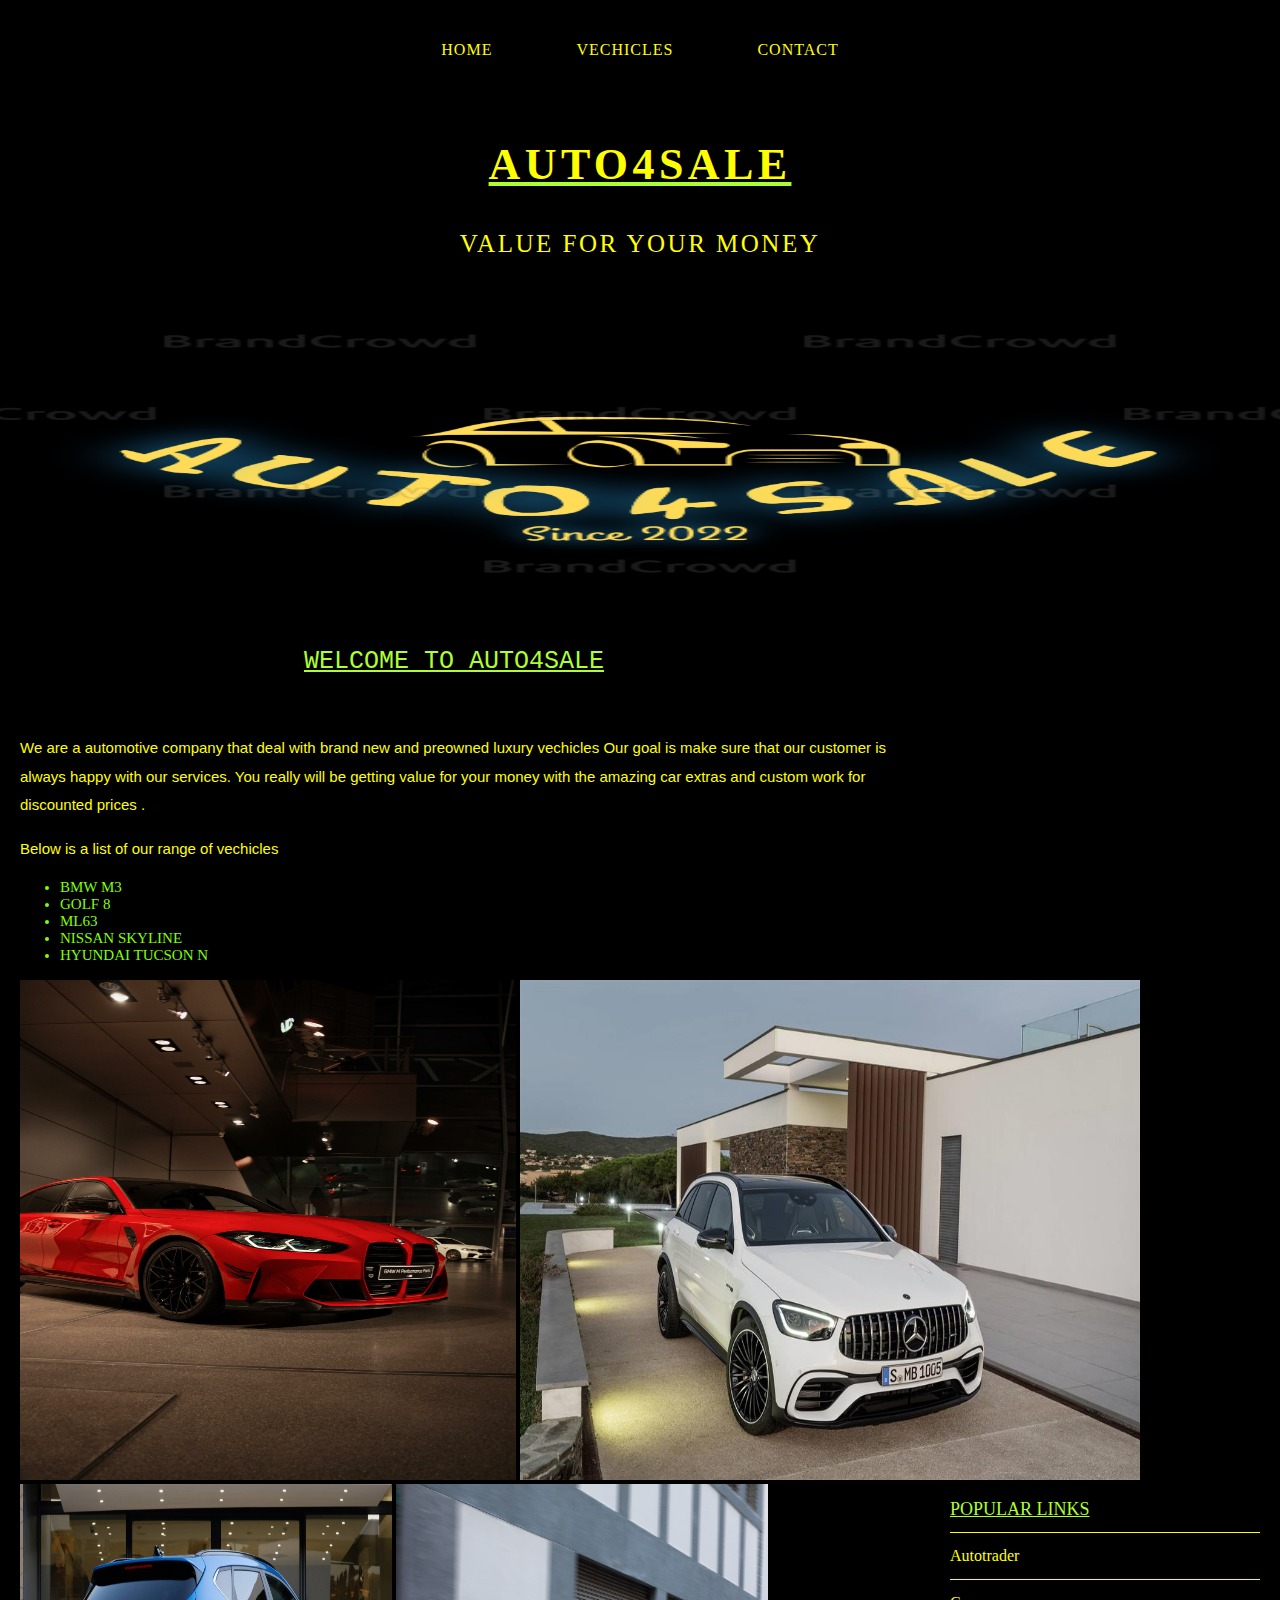
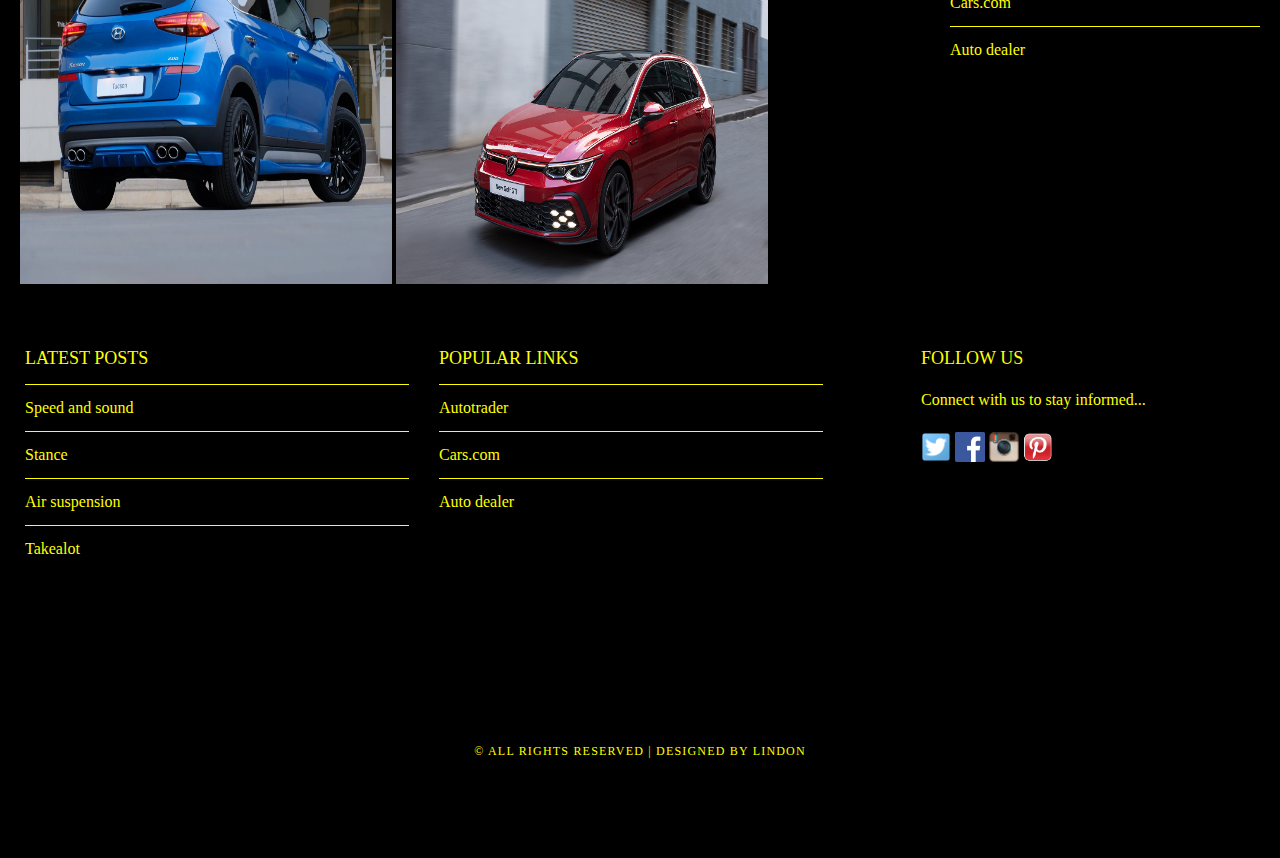
<file: index.html>
<!DOCTYPE html>
<html>
    <head>
        <title>AUTO4SALE</title>
        <link rel="stylesheet" href="style.css"/>
    </head>

    <body>
        <div id="menu">
            <ul>
                <li><a href="#">Home </a></li>
                <li><a href="vechicles.html">Vechicles </a></li>
                <li><a href="contact.html">Contact </a></li>
            </ul>
        </div>

        <div id="header">
            <h1>AUTO4SALE</h1>
            <p>VALUE FOR YOUR MONEY</p>
        </div>
        <div id="banner">
            <img src="images/logo.png">
        </div>

        <div id="page">

            <div id="content">
                <h3>WELCOME TO AUTO4SALE</h3>
                <br>
                <p>We are a automotive company that deal with brand new and preowned luxury vechicles
                Our goal is make sure that our customer is always happy with our services.
                You really will be getting value for your money with the amazing car extras and custom work for 
                discounted prices .</p> 
                <p>Below is a list of our range of vechicles</p>
                <ul>
                    <li>BMW M3</li>
                    <li>GOLF 8</li>
                    <li>ML63</li>
                    <li>NISSAN SKYLINE</li>
                    <li>HYUNDAI TUCSON N</li>
                </ul>
            </div>
            <img src="images/m3.jpg" width="40%" height="500px">
            <img src="images/ml63.jpg" width="50%" height="500px">
            <img src="images/tucson.jpeg" width="30%" height="400px">
            <img src="images/Golf-8-GTI.jpg" width="30%"height="400px">
            <div id="sidebar">
                <h2>Popular Links</h2>
                <ul class="styled">
                    <li><a href="https://www.autotrader.co.za/">Autotrader</a></li>
                    <li><a href="https://www.cars.co.za/">Cars.com</a></li>
                    <li><a href="https://www.autodealer.co.za/">Auto dealer</a></li>
                    </ul>
            </div>
        </div>

        <div id="footer">
            <div id="box1">
                <h2>Latest Posts</h2>
                <ul class="styled">
                    <li><a href="https://i.prcdn.co/img?regionKey=pNY%2F%2FwEdc6YPRLCzP39J1w%3D%3D">Speed and sound</a></li>
                    <li><a href="https://en.wikipedia.org/wiki/Stance_(vehicle)">Stance</a></li>
                    <li><a href="https://en.wikipedia.org/wiki/Air_suspension">Air suspension</a></li>
                    <li><a href="https://www.takealot.com/pool-garden/auto">Takealot</a></li>
                    </ul>
            </div>
            <div id="box2">
                <h2>Popular Links</h2>
                <ul class="styled">
                    <li><a href="https://www.autotrader.co.za/">Autotrader</a></li>
                    <li><a href="https://www.cars.co.za/">Cars.com</a></li>
                    <li><a href="https://www.autodealer.co.za/">Auto dealer</a></li>
                    </ul>
            </div>
            <div id="box3">
                <h2>Follow Us</h2>
                <p>Connect with us to stay informed...</p>
                <a href="#"><img src="images/twitter.png" height="30"/></a>
                <a href="#"><img src="images/facebook.png" height="30"/></a>
                <a href="#"><img src="images/instagram.png" height="30"/></a>
                <a href="#"><img src="images/pinterest.png" height="30"/></a>
            </div>
        </div>
        <div id="copyright">
            <p> &copy; All Rights Reserved | Designed by Lindon</p>
        </div>

    </body>

</html>
</file>
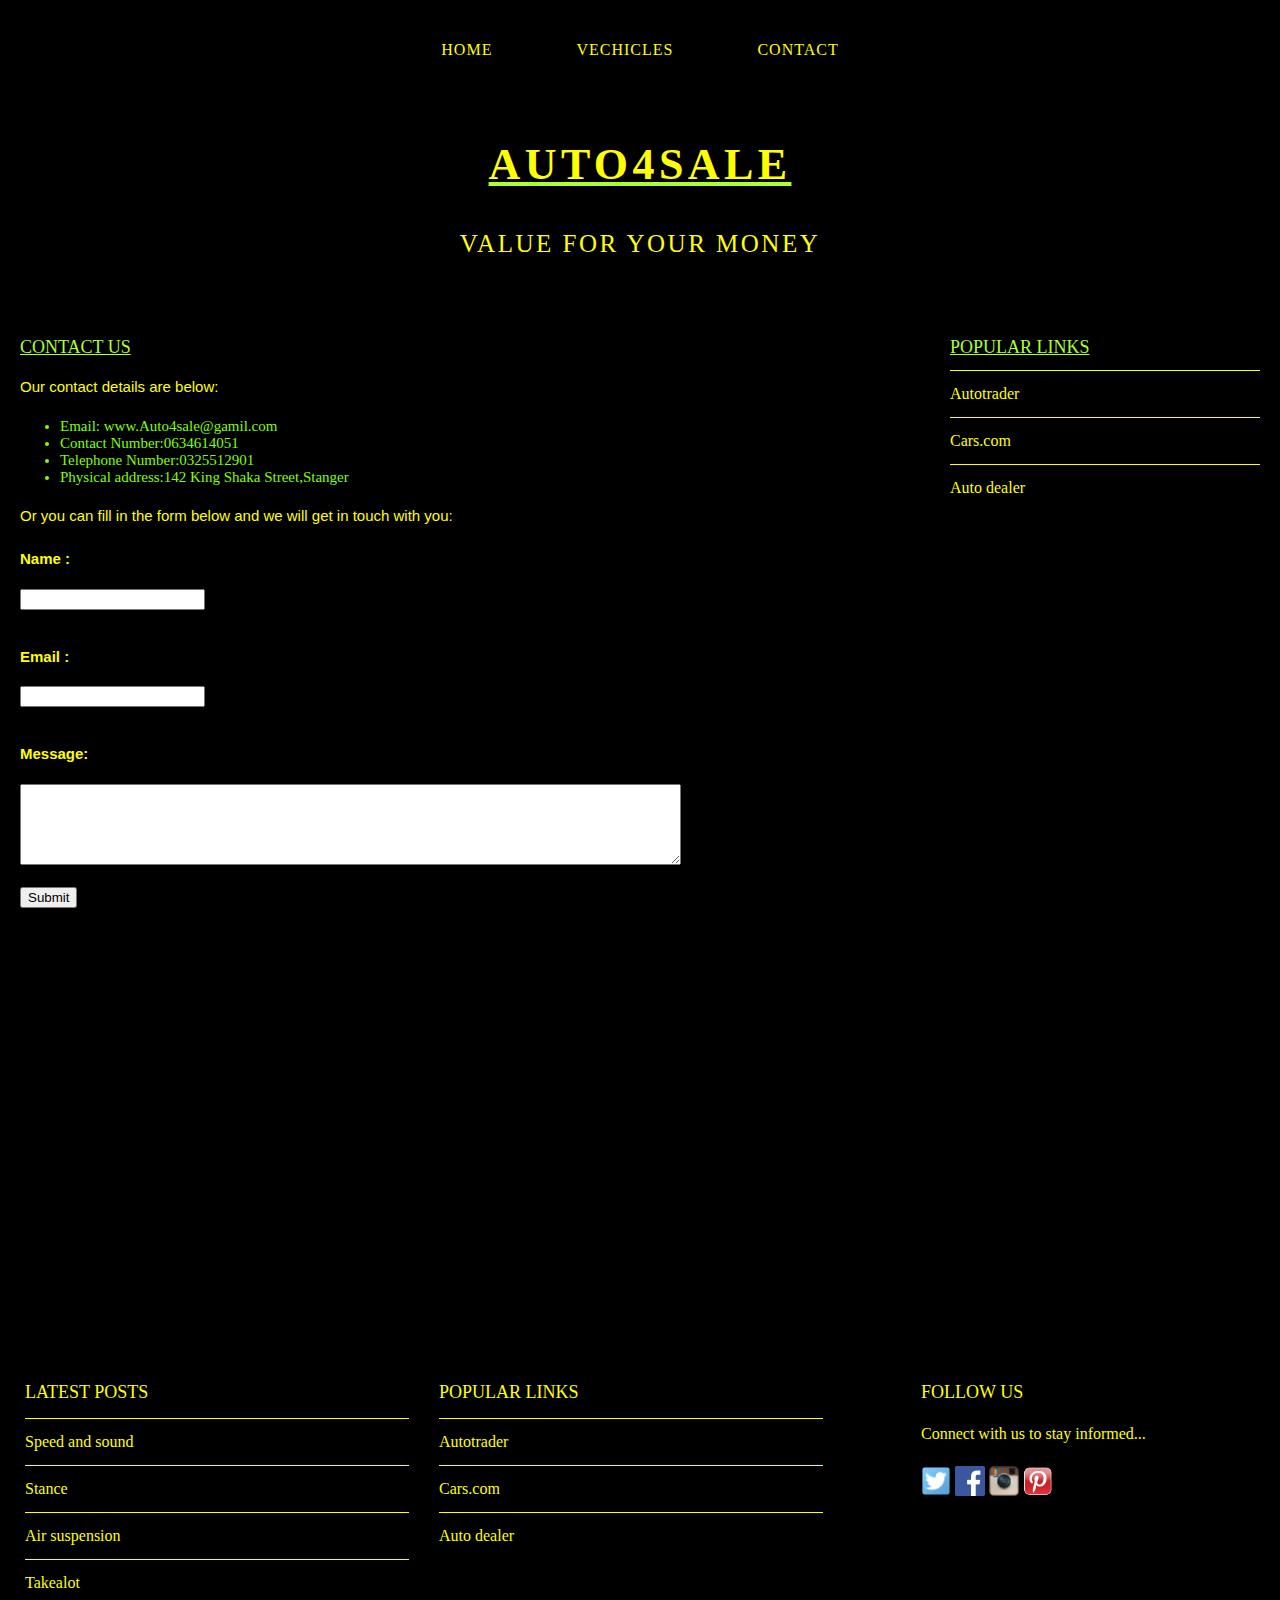
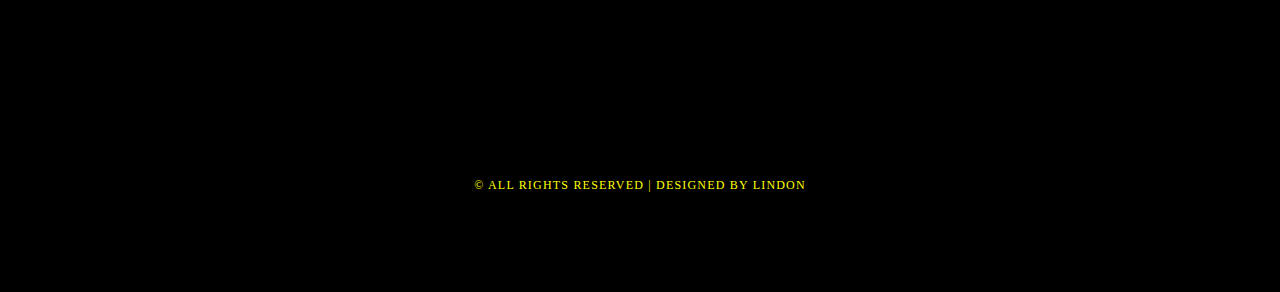
<file: contact.html>
<!DOCTYPE html>
<html>
    <head>
        <title>AUTO4SALE</title>
        <link rel="stylesheet" href="style.css"/>
    </head>

    <body>
        <div id="menu">
            <ul>
                <li><a href="index.html">Home </a></li>
                <li><a href="vechicles.html">Vechicles </a></li>
                <li><a href="#">Contact </a></li>
            </ul>
        </div>

        <div id="header">
            <h1>AUTO4SALE</h1>
            <p>VALUE FOR YOUR MONEY</p>
        </div>

        <div id="page">

            <div id="content">
                <h2>Contact us</h2>
                <p>Our contact details are below:</p>
                    <ul class="style1">
                    <li><b>Email:</b> www.Auto4sale@gamil.com</li>
                    <li><b>Contact Number:</b>0634614051 </li>
                    <li><b>Telephone Number:</b>0325512901</li>
                    <li><b>Physical address:</b>142 King Shaka Street,Stanger</li>
                    </ul>

                    <p>Or you can fill in the form below and we will get in touch with you:</p>
                    <form>
                    <p><b>Name     :</b></p> <input type="text" /><br/><br/>
                    <p><b>Email     :</b></p> <input type="email" /><br/><br/>
                    <p><b>Message: </b></p><textarea cols="80" rows="5"></textarea><br/><br/>
                    <input type="submit" value="Submit"/>
                    </form>
            </div>
            <div id="sidebar">
                <h2>Popular Links</h2>
                <ul class="styled">
                    <li><a href="https://www.autotrader.co.za/">Autotrader</a></li>
                    <li><a href="https://www.cars.co.za/">Cars.com</a></li>
                    <li><a href="https://www.autodealer.co.za/">Auto dealer</a></li>
                    </ul>
            </div>
        </div>

        <div id="footer">
            <div id="box1">
                <h2>Latest Posts</h2>
                <ul class="styled">
                    <li><a href="https://i.prcdn.co/img?regionKey=pNY%2F%2FwEdc6YPRLCzP39J1w%3D%3D">Speed and sound</a></li>
                    <li><a href="https://en.wikipedia.org/wiki/Stance_(vehicle)">Stance</a></li>
                    <li><a href="https://en.wikipedia.org/wiki/Air_suspension">Air suspension</a></li>
                    <li><a href="https://www.takealot.com/pool-garden/auto">Takealot</a></li>
                    </ul>
            </div>
            <div id="box2">
                <h2>Popular Links</h2>
                <ul class="styled">
                    <li><a href="https://www.autotrader.co.za/">Autotrader</a></li>
                    <li><a href="https://www.cars.co.za/">Cars.com</a></li>
                    <li><a href="https://www.autodealer.co.za/">Auto dealer</a></li>
                    </ul>
            </div>
            <div id="box3">
                <h2>Follow Us</h2>
                <p>Connect with us to stay informed...</p>
                <a href="#"><img src="images/twitter.png" height="30"/></a>
                <a href="#"><img src="images/facebook.png" height="30"/></a>
                <a href="#"><img src="images/instagram.png" height="30"/></a>
                <a href="#"><img src="images/pinterest.png" height="30"/></a>
            </div>
        </div>
        <div id="copyright">
            <p> &copy; All Rights Reserved | Designed by LINDON</p>
        </div>

    </body>

</html>
</file>
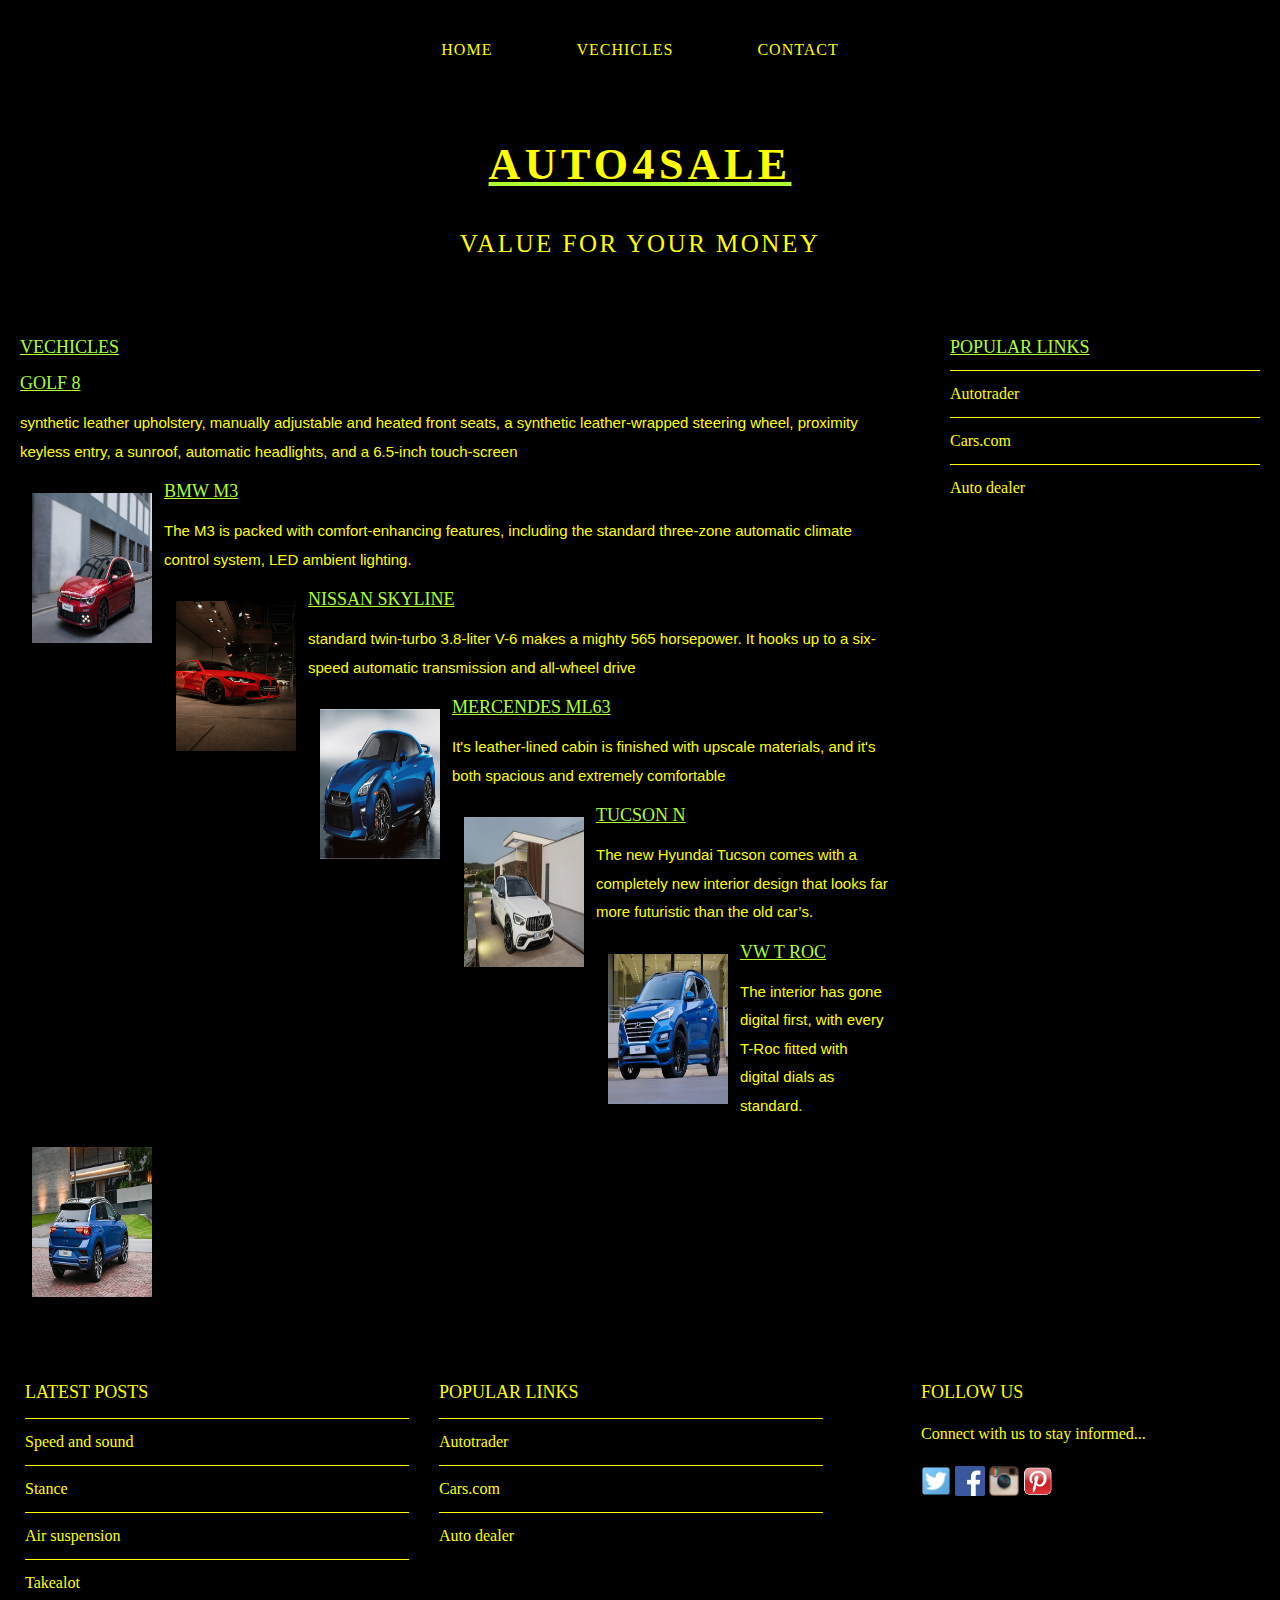
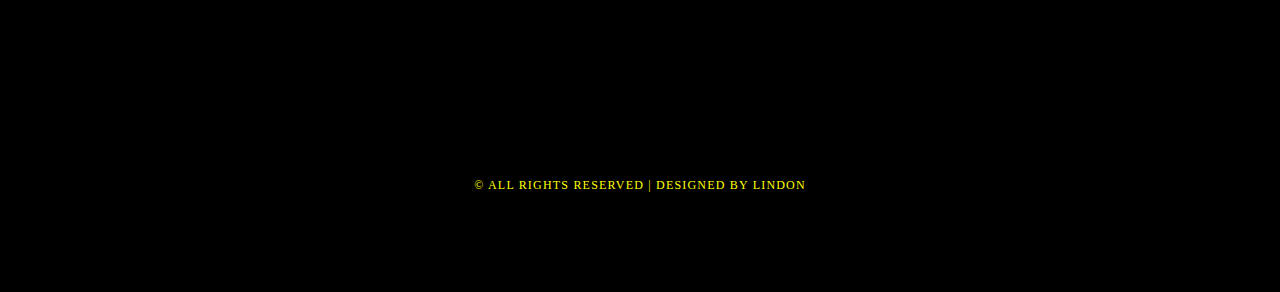
<file: vechicles.html>
<!DOCTYPE html>
<html>
    <head>
        <title>Travel the world</title>
        <link rel="stylesheet" href="style.css"/>
    </head>

    <body>
        <div id="menu">
            <ul>
                <li><a href="index.html">Home </a></li>
                <li><a href="#">Vechicles </a></li>
                <li><a href="contact.html">Contact </a></li>
            </ul>
        </div>

        <div id="header">
            <h1>AUTO4SALE</h1>
            <p>VALUE FOR YOUR MONEY</p>
        </div>

        <div id="page">

            <div id="content">
                <h2>VECHICLES</h2>
                <div id="Gallery">
                       <h2>GOLF 8</h2>
                       <p>synthetic leather upholstery, manually adjustable and heated front seats, 
                        a synthetic leather-wrapped steering wheel, proximity keyless entry, a sunroof,
                        automatic headlights, and a 6.5-inch touch-screen</p>
                    <img src="images/Golf-8-GTI.jpg">
                        <h2>BMW M3</h2>
                        <p>The M3 is packed with comfort-enhancing features, including the standard three-zone
                           automatic climate control system, LED ambient lighting. </p>
                         <img src="images/m3.jpg">
                         <h2>NISSAN SKYLINE</h2>
                         <p>standard twin-turbo 3.8-liter V-6 makes a mighty 565 horsepower. 
                            It hooks up to a six-speed automatic transmission and all-wheel drive </p>
                          <img src="images/Skyline.jpg">
                          <h2>MERCENDES ML63</h2>
                         <p>It's leather-lined cabin is finished with upscale materials, and it's both
                            spacious and extremely comfortable </p>
                          <img src="images/ml63.jpg">
                          <h2>TUCSON N</h2>
                          <p>The new Hyundai Tucson comes with a completely new interior design that 
                              looks far more futuristic than the old car’s.</p>
                           <img src="images/TUCSON 1.jpg">
                           <h2>VW T ROC</h2>
                          <p>The interior has gone digital first, with every T-Roc fitted with digital dials as standard. </p>
                           <img src="images/t-roc.webp">
                </div>
            </div>
            <div id="sidebar">
                <h2>Popular Links</h2>
                <ul class="styled">
                    <li><a href="https://www.autotrader.co.za/">Autotrader</a></li>
                    <li><a href="https://www.cars.co.za/">Cars.com</a></li>
                    <li><a href="https://www.autodealer.co.za/">Auto dealer</a></li>
                    </ul>
            </div>
        </div>

        <div id="footer">
            <div id="box1">
                <h2>Latest Posts</h2>
                <ul class="styled">
                    <li><a href="https://i.prcdn.co/img?regionKey=pNY%2F%2FwEdc6YPRLCzP39J1w%3D%3D">Speed and sound</a></li>
                    <li><a href="https://en.wikipedia.org/wiki/Stance_(vehicle)">Stance</a></li>
                    <li><a href="https://en.wikipedia.org/wiki/Air_suspension">Air suspension</a></li>
                    <li><a href="https://www.takealot.com/pool-garden/auto">Takealot</a></li>
                    </ul>
            </div>
            <div id="box2">
                <h2>Popular Links</h2>
                <ul class="styled">
                    <li><a href="https://www.autotrader.co.za/">Autotrader</a></li>
                    <li><a href="https://www.cars.co.za/">Cars.com</a></li>
                    <li><a href="https://www.autodealer.co.za/">Auto dealer</a></li>
                    </ul>
            </div>
            <div id="box3">
                <h2>Follow Us</h2>
                <p>Connect with us to stay informed...</p>
                <a href="www.twitter.com"><img src="images/twitter.png" height="30"/></a>
                <a href="www.facebook.com"><img src="images/facebook.png" height="30"/></a>
                <a href="www.instagram.com"><img src="images/instagram.png" height="30"/></a>
                <a href="www.pinterest.com  "><img src="images/pinterest.png" height="30"/></a>
            </div>
        </div>
        <div id="copyright">
            <p> &copy; All Rights Reserved | Designed by Lindon</p>
        </div>

    </body>

</html>
</file>
<file: style.css>
/* ************************************************************************************** */
/* Universal styles                                                                       */
/* ************************************************************************************** */   
body{
    margin: 0;
    padding: 0;
    background-color: #ffffff;
    font-family:'Times New Roman', Times, serif
    font-size: 16px;
    font-weight: 400;
    color: #363636;
}

p{
    line-height: 190%;

}

a{
    text-decoration: none;
    color:yellow;
}
/* ************************************************************************************** */
/* menu                                                                                   */
/* ************************************************************************************** */ 
#menu{
    background-color: black;
    height: 100px;
}

#menu ul{
    margin: 0;
    padding: 0;
    list-style-type: none;
    text-align: center;
}

#menu li{
    display: inline-block;
}

#menu a{
    letter-spacing: 1px;
    text-decoration: none;
    text-align: center;
    text-transform: uppercase;
    font-size: 16px;
    line-height: 100px;
    color:yellow;

    padding: 0 40px;
    border: none;
    display: block;

}
menu a:hover{
    background-color: #1abc9c;
}
/* ******************************************************* ******************************* */
/* Header                                                                                   */
/* ************************************************************************************** */

#header{
    padding: 10px 0px 10px 0px;
    background-color: black;
    text-align: center;
}
#header h1{
    letter-spacing: 0.1em;
    font-size: 44px;
    font-family:Cambria, Cochin, Georgia, Times, 'Times New Roman', serif;
    color:yellow;
    text-decoration:underline greenyellow;
}
#header p{
    letter-spacing: 0.1em;
    color:yellow;
    font-size: 25px;
    font-family: fantasy;
}
/* ******************************************************* ******************************* */
/* Banner                                                                                   */
/* ************************************************************************************** */
#banner{
    height: 300px;

}
#banner img{
    width: 100%;
    height: 300px;
}

/* ******************************************************* ******************************* */
/* Page                                                                                   */
/* ************************************************************************************* */

#page{
    min-height: 1000px;
    padding: 20px;
    background-color: black;
}
#page h2{
    margin-bottom: 12px;
    text-transform: uppercase;
    font-weight: 400;
    font-size: 18px;
    color:greenyellow;
    text-decoration: underline;
}
/* CONTENT */

#content{
    float: left;
    width: 70%;
}
#content h3{
    text-decoration: underline;
    text-align: center;
    font-family: monospace;
    font-weight: 300;
    font-size: 25px;
    color:greenyellow;
}
#content p{
    font-family: 'Gill Sans', 'Gill Sans MT', Calibri, 'Trebuchet MS', sans-serif;
    font-size: 15px;
    color: yellow;
}
#content img{
    width: 100%;
    height: 150px;
    float:left;
}
#content li{
    font-family: Georgia, 'Times New Roman', Times, serif;
    font-weight: 200;
    font-size: 15px;
    color:chartreuse;
}

/* SIDEBAR */

#sidebar{
    float: right;
    width: 25%;
    background-color: black;
}
/* LISTS */

ul.styled{
    margin: 0;
    padding: 0;
    list-style-type: none;
}

ul.styled li{
    border-top: solid 1px yellow;
    padding: 14px 0px;
}

/* ******************************************************* ******************************* */
/* Footer                                                                                  */
/* ************************************************************************************** */

#footer{
    width: 100%;
    height: 340px;
    background-color:black;
    padding-top: 25px;
    padding-left: 25px;
    clear: both;
}

#footer h2{
    font-size: 18px;
    font-weight: 400;
    text-transform: uppercase;
    color:yellow
}

#footer p{
    color:yellow;
}

#footer a{
    color:yellow;
}

#box1{
    float: left;
    width: 30%;
    padding-right: 30px;
}

#box2{
    float: left;
    width: 30%;
    padding-right: 30px;
}

#box3{
    float: right;
    width: 30%;
    padding-left: 30px;
}

/* ******************************************************* ******************************* */
/* Form                                                                                  */
/* ************************************************************************************** */

#form{
    background-color: aquamarine;
}

/* ******************************************************* ******************************* */
/* Copyright                                                                                 */
/* ************************************************************************************** */

#copyright{
    width: 100%;
    height: 130px;
    text-align: center;
    background-color: black;
    padding-top: 55px;
    clear: both;
}

#copyright p{
    font-size: 12px;
    letter-spacing: 0.1em;
    text-transform: uppercase;
    color:yellow;
}

/* ******************************************************* ******************************* */
/* Gallery                                                                                */
/* ************************************************************************************** */

#Gallery img{
    width: 120px;
    margin: 12px;
    -moz-transition: -moz-transform 0.5s ease-in;
	-webkit-transition: -webkit-transform 0.5s ease-in;
	-o-transition: -o-transform 0.5s ease-in;
}

#Gallery img:hover{
    -moz-transform: scale(4);
	-webkit-transform: scale(4);
	-o-transform: scale(4);
}
</file>
